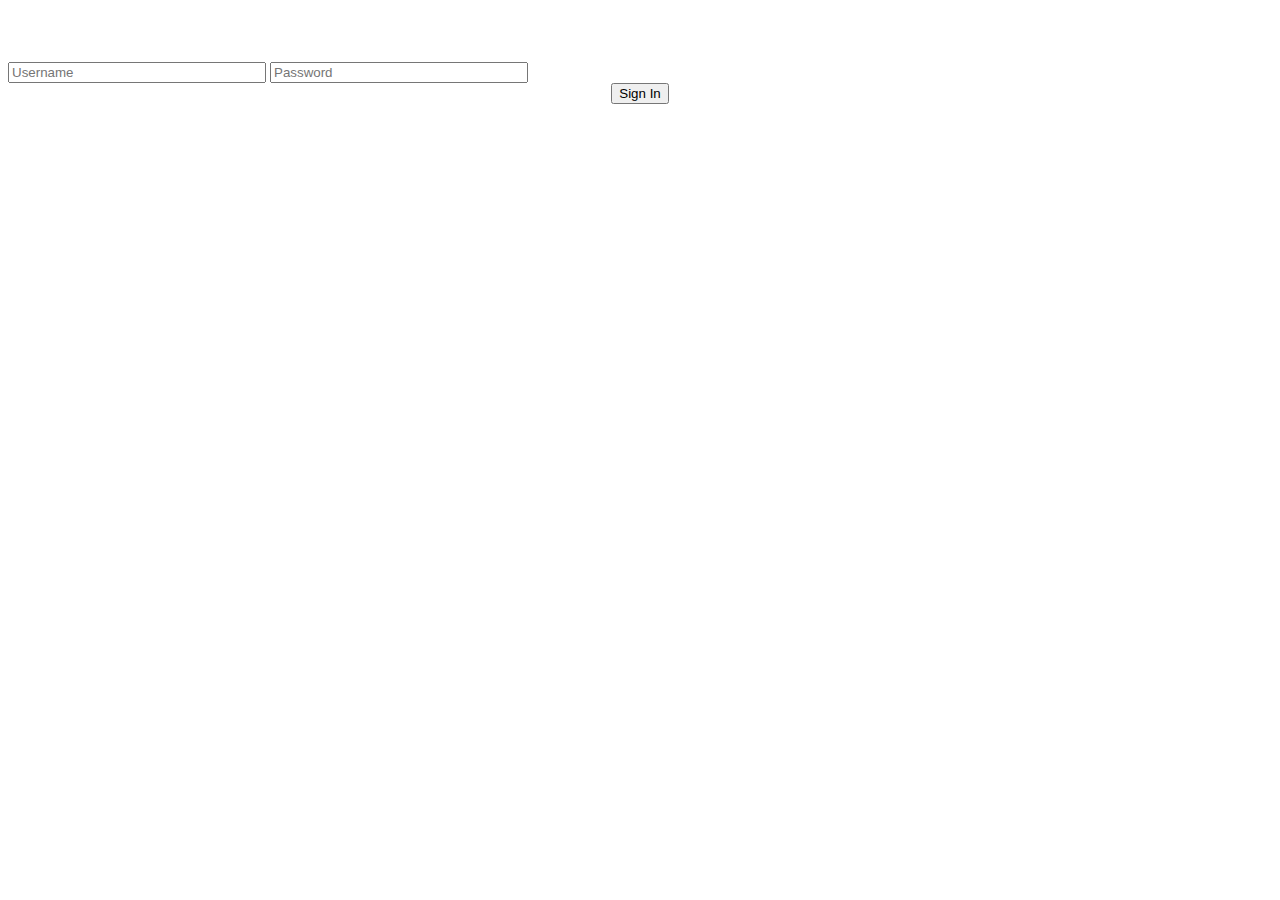
<file: templates/admin.html>
<!doctype html>
<html lang="en">
  <head>
<!-- rosalina -->
    <meta charset="utf-8">
    <meta name="viewport" content="width=device-width, initial-scale=1">
    <title>Bootstrap demo</title>
    <link href="https://cdn.jsdelivr.net/npm/bootstrap@5.3.2/dist/css/bootstrap.min.css" rel="stylesheet" integrity="sha384-T3c6CoIi6uLrA9TneNEoa7RxnatzjcDSCmG1MXxSR1GAsXEV/Dwwykc2MPK8M2HN" crossorigin="anonymous">
  </head>
  <body>
    <br>
    <br>
    <br>
    <div class="container d-flex g column-gap-3 row-gap-3 flex-wrap justify-content-center">
      <form method="post">
        <input type="text" name="user" class="form-control mb-3" id="floatingInputValue" style="width: 250px" placeholder="Username">
        <input type="text" name="pass" class="form-control mb-3" id="floatingInputValue" style="width: 250px" placeholder="Password">
        <center>
        <input type="submit" value="Sign In" class="btn btn-outline-primary">
      </center>
      </form>
    </div>
    <script src="https://cdn.jsdelivr.net/npm/bootstrap@5.3.2/dist/js/bootstrap.bundle.min.js" integrity="sha384-C6RzsynM9kWDrMNeT87bh95OGNyZPhcTNXj1NW7RuBCsyN/o0jlpcV8Qyq46cDfL" crossorigin="anonymous"></script>
  </body>
</html>
</file>
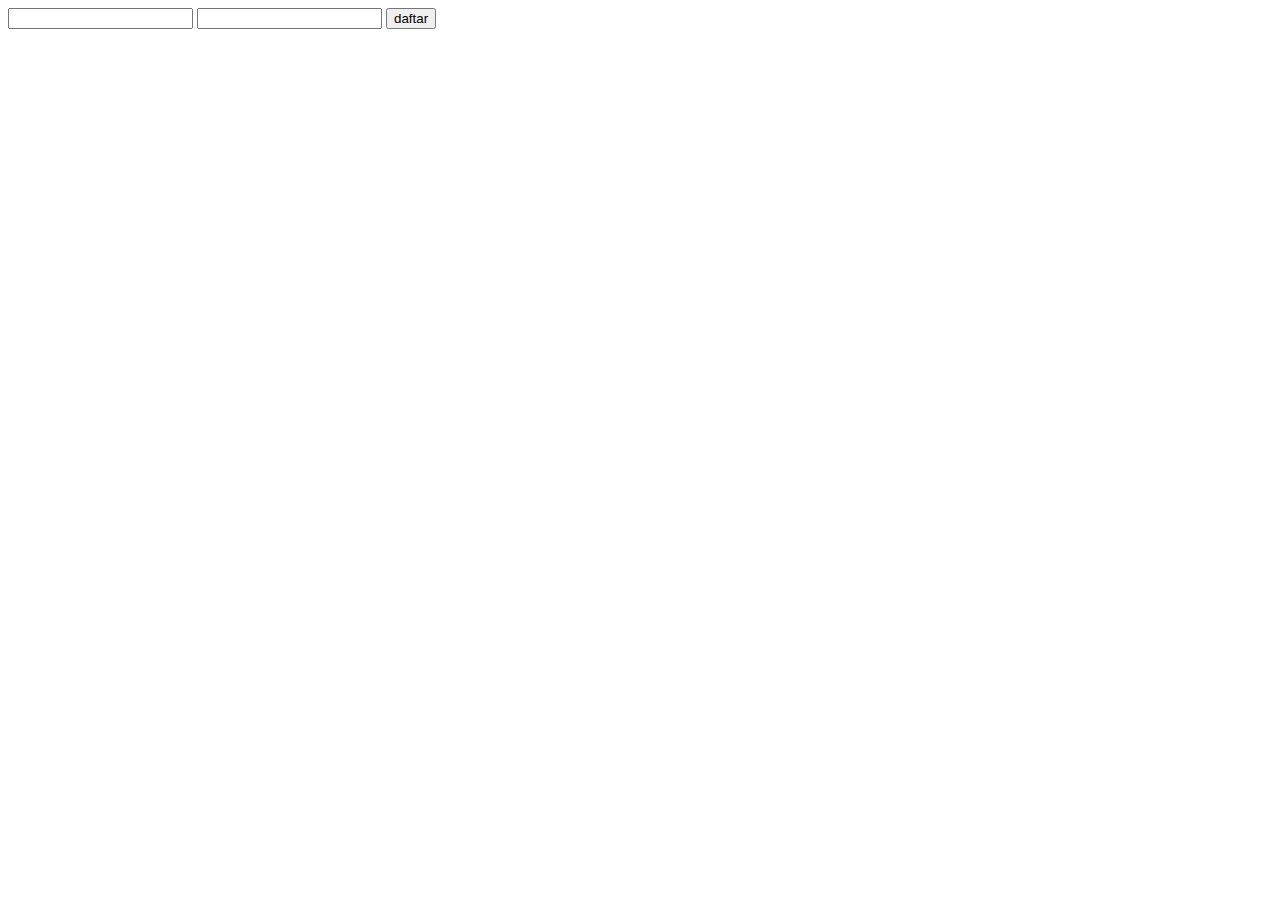
<file: templates/daftar.html>
<!DOCTYPE html>
<html lang="en">
<head>
  <meta charset="UTF-8">
  <meta name="viewport" content="width=device-width, initial-scale=1.0">
  <title>Document</title>
</head>
<body>
  <form action="" method="post">
    <input type="text" name="username">
    <input type="password" name="password">
    <input type="submit" value="daftar">
  </form>
  </body>
</html>
</file>
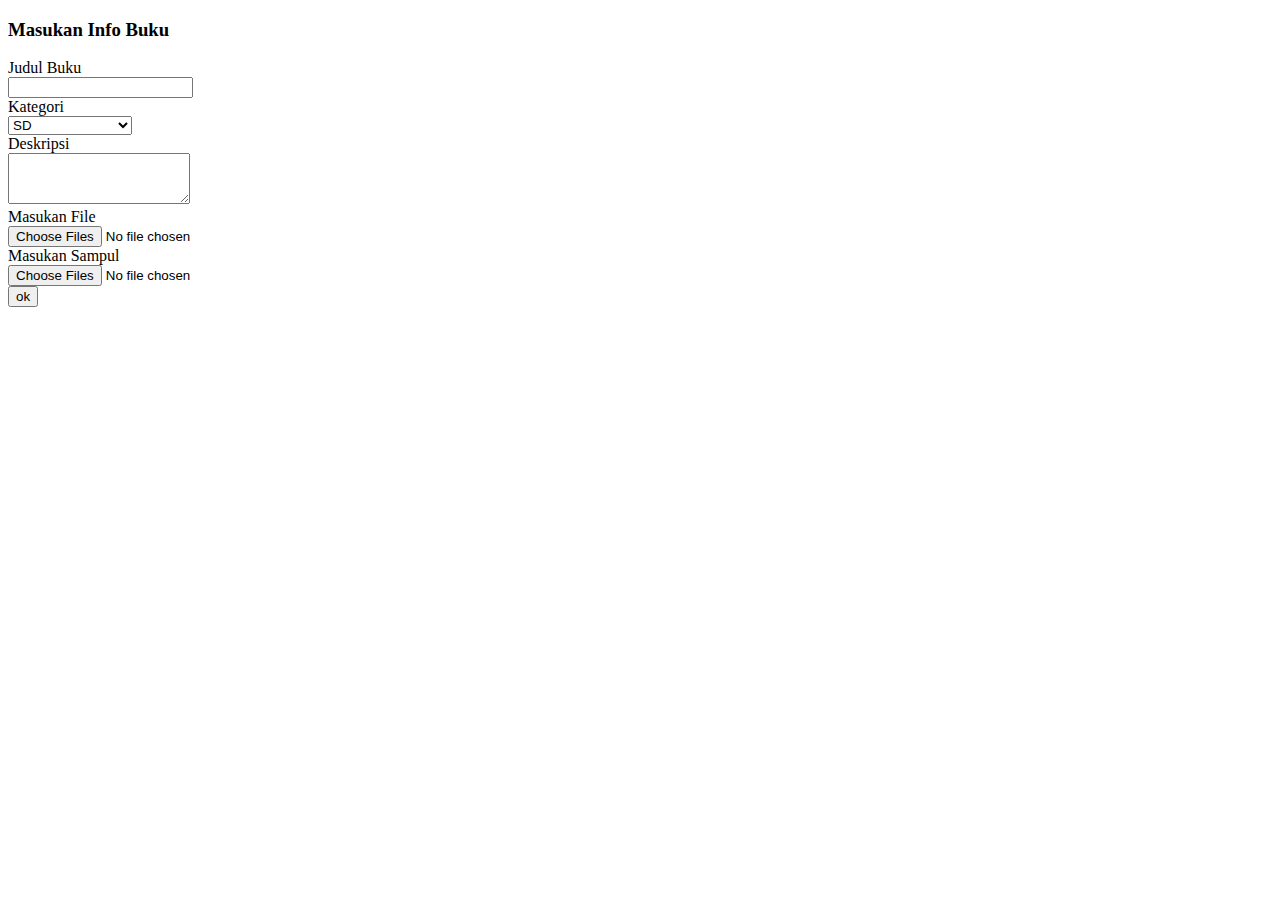
<file: templates/info.html>
<!DOCTYPE html>
<html lang="en">
  <head>
    <!-- Required meta tags -->
    <meta charset="utf-8" />
    <meta name="viewport" content="width=device-width, initial-scale=1" />

    <!-- Bootstrap CSS -->
    <link
      href="https://cdn.jsdelivr.net/npm/bootstrap@5.0.2/dist/css/bootstrap.min.css"
      rel="stylesheet"
      integrity="sha384-EVSTQN3/azprG1Anm3QDgpJLIm9Nao0Yz1ztcQTwFspd3yD65VohhpuuCOmLASjC"
      crossorigin="anonymous"
    />

    <title>Perpustakaan Online</title>
  </head>
  <body>
    <form method="post" enctype="multipart/form-data">
    <div class="container mt-5">
      <h3 class="text-center mb-4">Masukan Info Buku</h3> 
      <div class="mb-3 row">
        
        <label for="text" class="col-sm-2 col-form-label">Judul Buku</label>
        <div class="col-sm-10">
          <input type="text" class="form-control" id="judul" name="Hebat"/>
        </div>
      </div>

      <div class="mb-3 row">
        <label for="pengarang" class="col-sm-2 col-form-label">Kategori</label>
        <div class="col-sm-10">
          <select name="kategori" id="kategori" class="form-control" >
            <option value="sd">SD</option>
            <option value="smp">SMP</option>
            <option value="smp">SMA</option>
            <option value="smp">Perguruan Tinggi</option>
            <option value="smp">Umum</option>
          </select>
        </div>
      </div>

      <div class="mb-3 row">
        <label for="text" class="col-sm-2 col-form-label">Deskripsi</label>
        <div class="col-sm-10">
          <div class="mb-3">
            <textarea class="form-control" id="exampleFormControlTextarea1" rows="3" name="deskripsi"></textarea>
          </div>
        </div>
      </div>

      <div class="mb-3 row">
        <label for="text" class="col-sm-2 col-form-label">Masukan File</label>
        <div class="col-sm-10">
          <input
            class="form-control"
            type="file"
            id="formFileMultiple"
            multiple
            name='file'
          />
        </div>
      </div>

      <div class="mb-3 row">
        <label for="text" class="col-sm-2 col-form-label">Masukan Sampul</label>
        <div class="col-sm-10">
          <input
            class="form-control"
            type="file"
            id="formFileMultiple"
            multiple
            name='sampul'
          />
        </div>
      </div>
    </div>
    <input type="submit" value="ok">  
</form>
    <!-- Optional JavaScript; choose one of the two! -->

    <!-- Option 1: Bootstrap Bundle with Popper -->
    <script
      src="https://cdn.jsdelivr.net/npm/bootstrap@5.0.2/dist/js/bootstrap.bundle.min.js"
      integrity="sha384-MrcW6ZMFYlzcLA8Nl+NtUVF0sA7MsXsP1UyJoMp4YLEuNSfAP+JcXn/tWtIaxVXM"
      crossorigin="anonymous"
    ></script>

    <!-- Option 2: Separate Popper and Bootstrap JS -->
    <!--
    <script src="https://cdn.jsdelivr.net/npm/@popperjs/core@2.9.2/dist/umd/popper.min.js" integrity="sha384-IQsoLXl5PILFhosVNubq5LC7Qb9DXgDA9i+tQ8Zj3iwWAwPtgFTxbJ8NT4GN1R8p" crossorigin="anonymous"></script>
    <script src="https://cdn.jsdelivr.net/npm/bootstrap@5.0.2/dist/js/bootstrap.min.js" integrity="sha384-cVKIPhGWiC2Al4u+LWgxfKTRIcfu0JTxR+EQDz/bgldoEyl4H0zUF0QKbrJ0EcQF" crossorigin="anonymous"></script>
    -->
  </body>
</html>
</file>
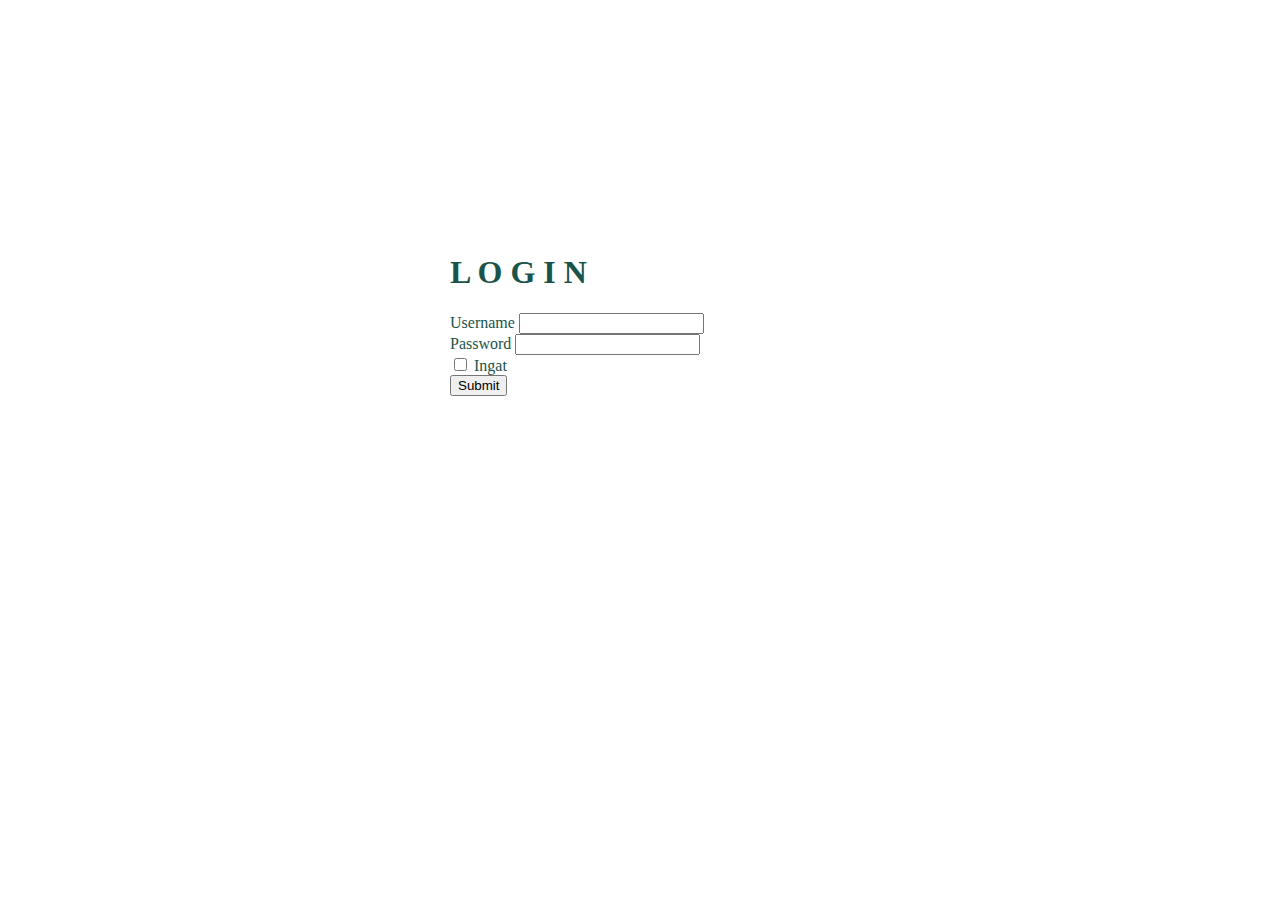
<file: templates/login.html>
<!DOCTYPE html>
<html lang="en">
  <head>
    <!-- Required meta tags -->
    <meta charset="utf-8" />
    <meta name="viewport" content="width=device-width, initial-scale=1" />

    <!-- Bootstrap CSS -->
    <link
      href="https://cdn.jsdelivr.net/npm/bootstrap@5.0.2/dist/css/bootstrap.min.css"
      rel="stylesheet"
      integrity="sha384-EVSTQN3/azprG1Anm3QDgpJLIm9Nao0Yz1ztcQTwFspd3yD65VohhpuuCOmLASjC"
      crossorigin="anonymous"
    />
    <!--Custom CSS-->
    <link rel="stylesheet" href="/static/login.css" />
    <title>Login Admin</title>
  </head>
  <body>
    <div class="global-container">
      <div class="card login-form">
        <div class="card-body">
          <h1 class="card-title text-center">L O G I N</h1>
          <div class="card-text">
            <form method="post">
              <div class="mb-3">
                <label for="exampleInputEmail1" class="form-label"
                  >Username</label
                >
                <input type="text" class="form-control" id="user" name="user" />
              </div>
              <div class="mb-3">
                <label for="exampleInputPassword1" class="form-label"
                  >Password</label
                >
                <input
                  type="password"
                  class="form-control"
                  id="exampleInputPassword1"
                  name='pass'
                />
              </div>
              <div class="mb-3 form-check">
                <input
                  type="checkbox"
                  class="form-check-input"
                  id="exampleCheck1"
                />
                <label class="form-check-label" for="exampleCheck1"
                  >Ingat</label
                >
              </div>
              <button type="submit" class="btn btn-primary">Submit</button>
            </form>
          </div>
        </div>
      </div>
    </div>

    <!-- Optional JavaScript; choose one of the two! -->

    <!-- Option 1: Bootstrap Bundle with Popper -->
    <script
      src="https://cdn.jsdelivr.net/npm/bootstrap@5.0.2/dist/js/bootstrap.bundle.min.js"
      integrity="sha384-MrcW6ZMFYlzcLA8Nl+NtUVF0sA7MsXsP1UyJoMp4YLEuNSfAP+JcXn/tWtIaxVXM"
      crossorigin="anonymous"
    ></script>

    <!-- Option 2: Separate Popper and Bootstrap JS -->
    <!--
    <script src="https://cdn.jsdelivr.net/npm/@popperjs/core@2.9.2/dist/umd/popper.min.js" integrity="sha384-IQsoLXl5PILFhosVNubq5LC7Qb9DXgDA9i+tQ8Zj3iwWAwPtgFTxbJ8NT4GN1R8p" crossorigin="anonymous"></script>
    <script src="https://cdn.jsdelivr.net/npm/bootstrap@5.0.2/dist/js/bootstrap.min.js" integrity="sha384-cVKIPhGWiC2Al4u+LWgxfKTRIcfu0JTxR+EQDz/bgldoEyl4H0zUF0QKbrJ0EcQF" crossorigin="anonymous"></script>
    -->
  </body>
</html>
</file>
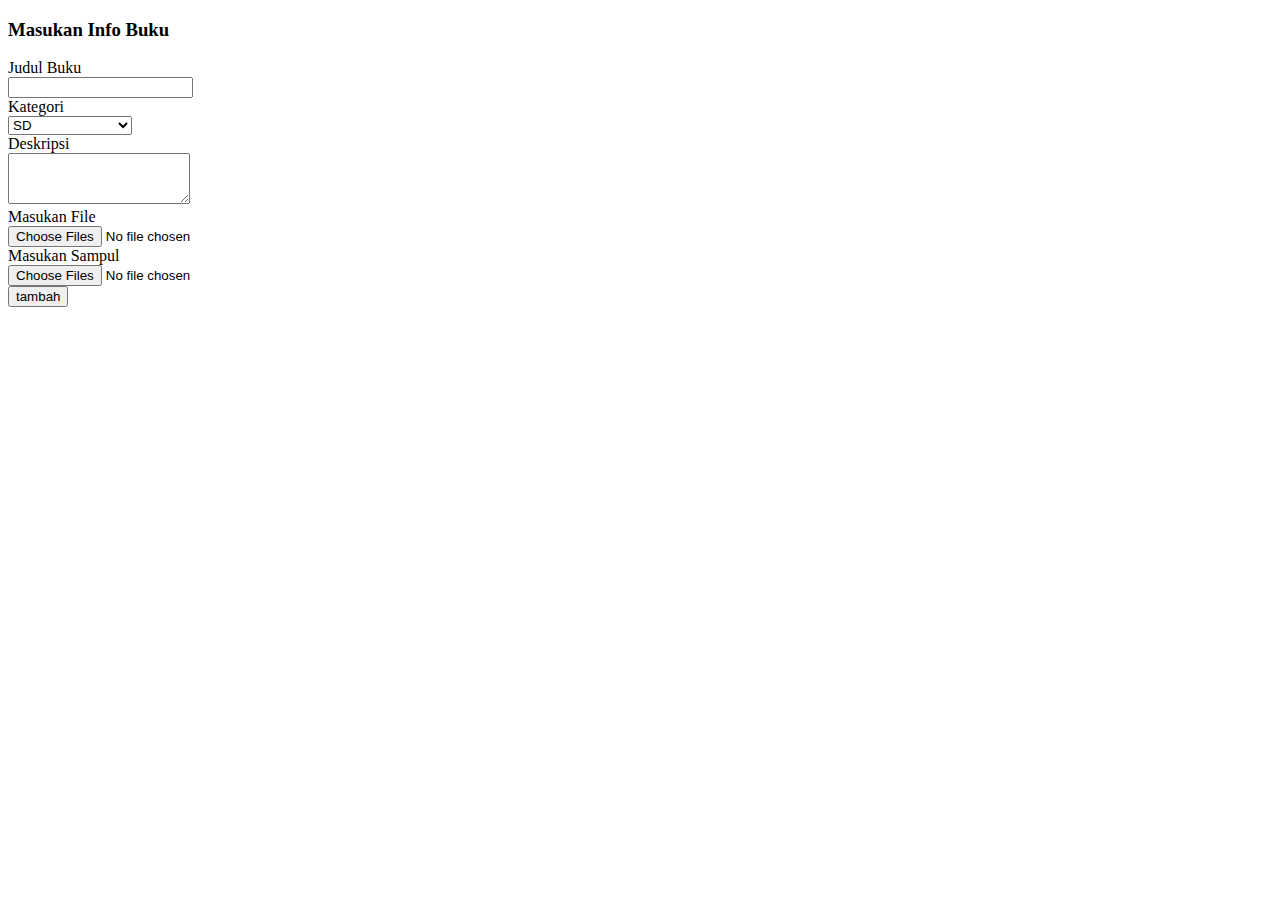
<file: templates/tambah_buku.html>
<!DOCTYPE html>
<html lang="en">
  <head>
    <!-- Required meta tags -->
    <meta charset="utf-8" />
    <meta name="viewport" content="width=device-width, initial-scale=1" />

    <!-- Link Bootstrap CSS -->
    <link
      href="https://cdn.jsdelivr.net/npm/bootstrap@5.0.2/dist/css/bootstrap.min.css"
      rel="stylesheet"
      integrity="sha384-EVSTQN3/azprG1Anm3QDgpJLIm9Nao0Yz1ztcQTwFspd3yD65VohhpuuCOmLASjC"
      crossorigin="anonymous"
    />

    <title>Perpustakaan Online</title>
  </head>
  <body>
    <form method="post" enctype="multipart/form-data">
      <div class="container mt-5">
        <h3 class="text-center mb-4">Masukan Info Buku</h3>
        <div class="mb-3 row">
          <label for="text" class="col-sm-2 col-form-label">Judul Buku</label>
          <div class="col-sm-10">
            <input type="text" class="form-control" id="judul" name="judul" />
          </div>
        </div>

        <div class="mb-3 row">
          <label for="pengarang" class="col-sm-2 col-form-label"
            >Kategori</label
          >
          <div class="col-sm-10">
            <select name="kategori" id="kategori" class="form-control">
              <option value="sd">SD</option>
              <option value="smp">SMP</option>
              <option value="sma">SMA</option>
              <option value="kuliah">Perguruan Tinggi</option>
              <option value="umum">Umum</option>
            </select>
          </div>
        </div>

        <div class="mb-3 row">
          <label for="text" class="col-sm-2 col-form-label">Deskripsi</label>
          <div class="col-sm-10">
            <div class="mb-3">
              <textarea
                class="form-control"
                id="exampleFormControlTextarea1"
                rows="3"
                name="deskripsi"
              ></textarea>
            </div>
          </div>
        </div>

        <div class="mb-3 row">
          <label for="text" class="col-sm-2 col-form-label">Masukan File</label>
          <div class="col-sm-10">
            <input
              class="form-control"
              type="file"
              id="formFileMultiple"
              multiple
              name="file"
            />
          </div>
        </div>

        <div class="mb-3 row">
          <label for="text" class="col-sm-2 col-form-label"
            >Masukan Sampul</label
          >
          <div class="col-sm-10">
            <input
              class="form-control"
              type="file"
              id="formFileMultiple"
              multiple
              name="sampul"
            />
          </div>
        </div>
        <input class="btn btn-primary w-100" type="submit" value="tambah" />
      </div>
    </form>
    <!-- Optional JavaScript; choose one of the two! -->

    <!-- Option 1: Bootstrap Bundle with Popper -->
    <script
      src="https://cdn.jsdelivr.net/npm/bootstrap@5.0.2/dist/js/bootstrap.bundle.min.js"
      integrity="sha384-MrcW6ZMFYlzcLA8Nl+NtUVF0sA7MsXsP1UyJoMp4YLEuNSfAP+JcXn/tWtIaxVXM"
      crossorigin="anonymous"
    ></script>

    <!-- Option 2: Separate Popper and Bootstrap JS -->
    <!--
    <script src="https://cdn.jsdelivr.net/npm/@popperjs/core@2.9.2/dist/umd/popper.min.js" integrity="sha384-IQsoLXl5PILFhosVNubq5LC7Qb9DXgDA9i+tQ8Zj3iwWAwPtgFTxbJ8NT4GN1R8p" crossorigin="anonymous"></script>
    <script src="https://cdn.jsdelivr.net/npm/bootstrap@5.0.2/dist/js/bootstrap.min.js" integrity="sha384-cVKIPhGWiC2Al4u+LWgxfKTRIcfu0JTxR+EQDz/bgldoEyl4H0zUF0QKbrJ0EcQF" crossorigin="anonymous"></script>
    -->
  </body>
</html>
</file>
<file: static/login.css>
html,body{
  height: 100%;
  background-color: white !important;
}

.global-container {
  margin-top: auto;
  height: 100%;
  display: flex;
  align-items: center;
  justify-content: center;
  color: #1a5349; 
}

.login-form {
  width: 380px;
  height: 450px;
  padding: 20px;
  background-color: white !important;
  border-radius: 20px !important;
}
</file>
